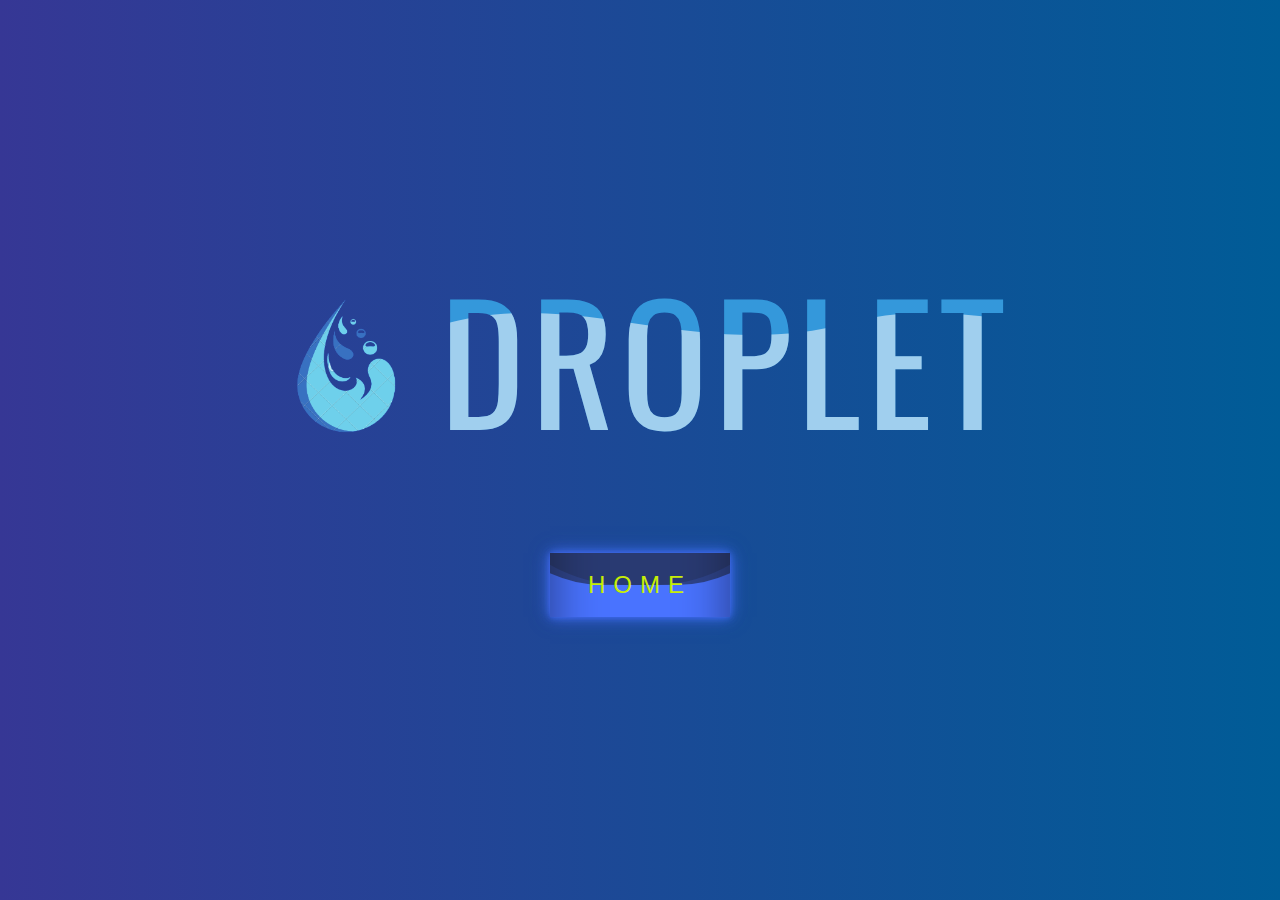
<file: index.html>
<!DOCTYPE html>
<html lang="en">

<head>
	<meta charset="UTF-8">
	<meta name="viewport" content="width=device-width, initial-scale=1.0">
	<link rel="icon" type="image/x-icon" href="img/icons8-droplet-96.png">
	<title>Droplet</title>
	<link rel="stylesheet" href="css/loader.css" />
</head>

<body>
	<div class="container">
		<div>
			<img src="./img/droplet_drop.png" width="180px" height="175px" style="margin-bottom: 10px;">
			<svg class="loading" version="1.1" xmlns="http://www.w3.org/2000/svg"
				xmlns:xlink="http://www.w3.org/1999/xlink" x="0px" y="0px" width="574.558px" height="190px"
				viewBox="0 0 574.558 120" enable-background="new 0 0 574.558 120" xml:space="preserve">
				<defs>
					<pattern id="water" width=".25" height="1.1" patternContentUnits="objectBoundingBox">
						<path fill="#fff"
							d="M0.25,1H0c0,0,0-0.659,0-0.916c0.083-0.303,0.158,0.334,0.25,0C0.25,0.327,0.25,1,0.25,1z" />
					</pattern>

					<text id="text" transform="matrix(1 0 0 1 -8.0684 116.7852)" font-size="161.047">DROPLET</text>

					<mask id="text_mask">
						<use x="0" y="0" xlink:href="#text" opacity="1" fill="#3498db" />
					</mask>
				</defs>

				<use x="0" y="0" xlink:href="#text" fill="#3498db" />

				<rect class="water-fill" mask="url(#text_mask)" fill="url(#water)" x="-400" y="0" width="1600"
					height="120" />
			</svg>
		</div>
		<div class="button">
			<div class="box">
				<span><a href="main.html">Home</a></span>
				<i></i>
			</div>
		</div>
	</div>



</body>

</html>
</file>
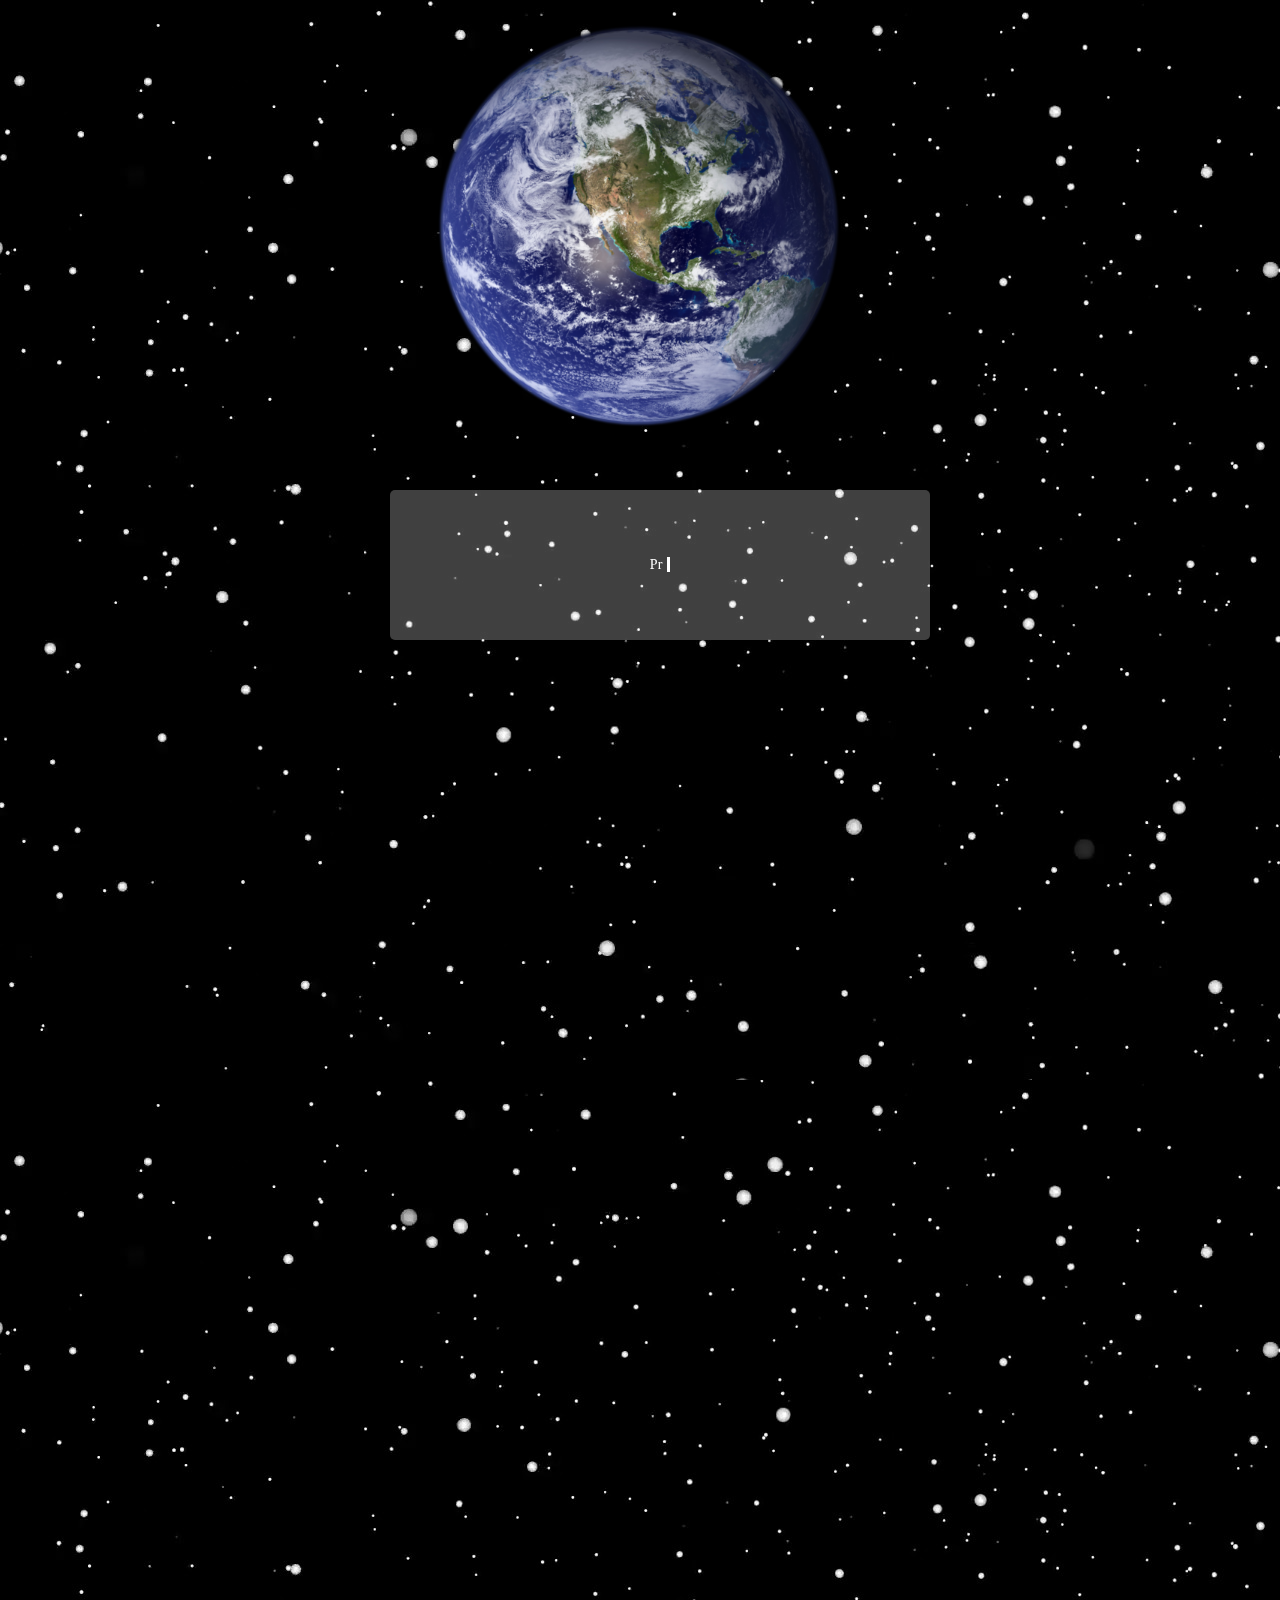
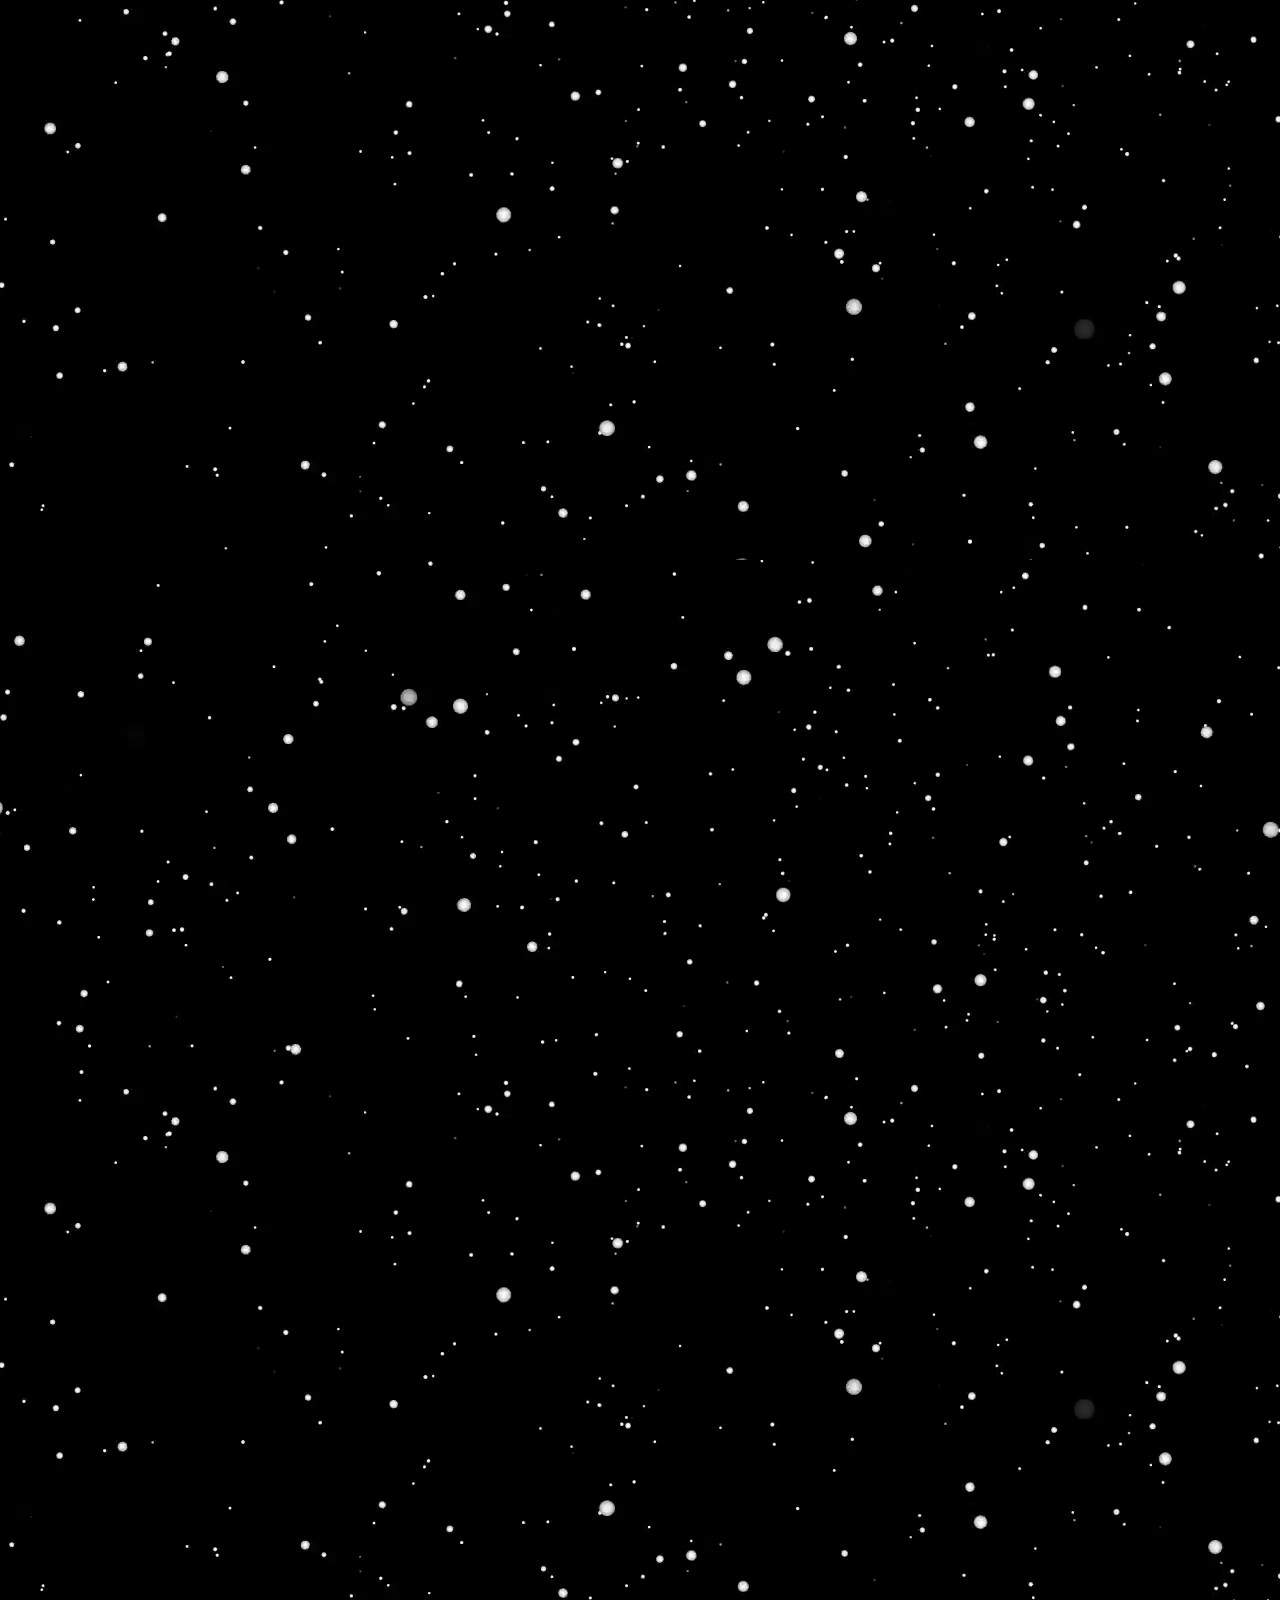
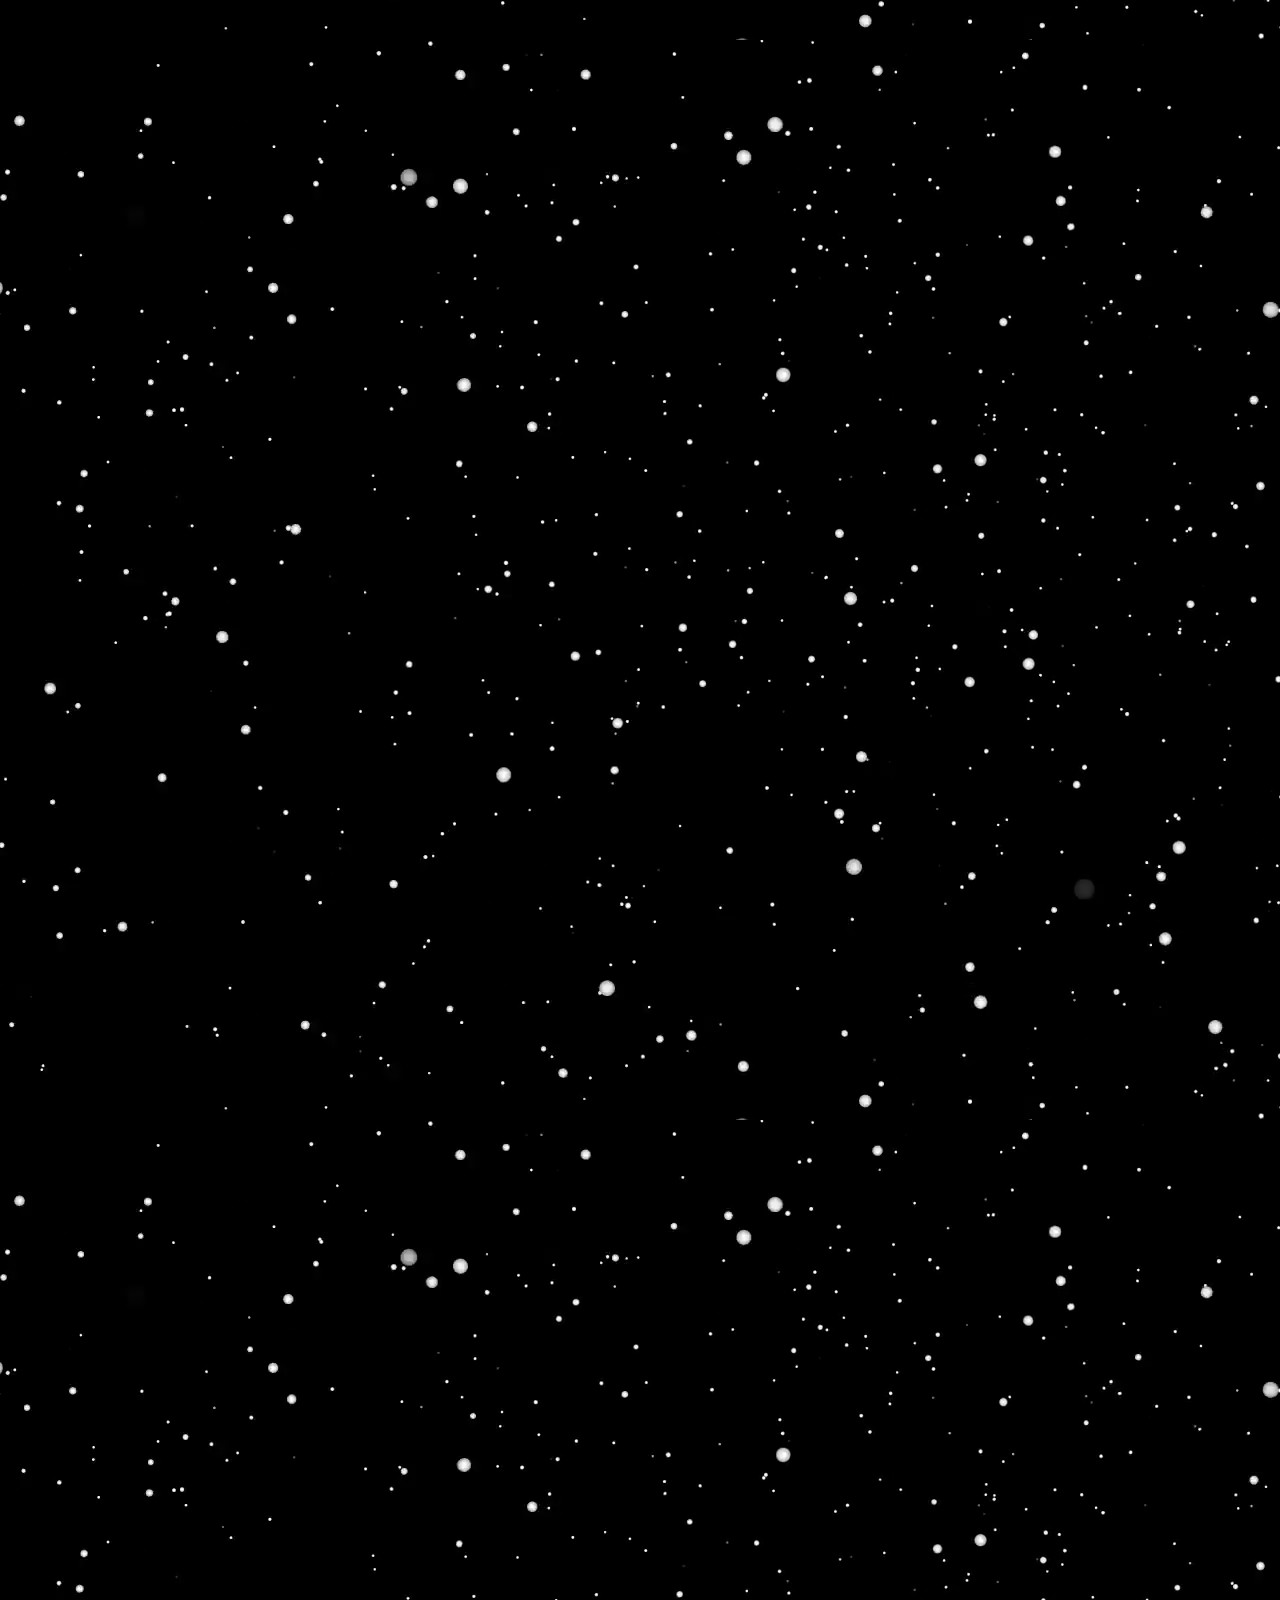
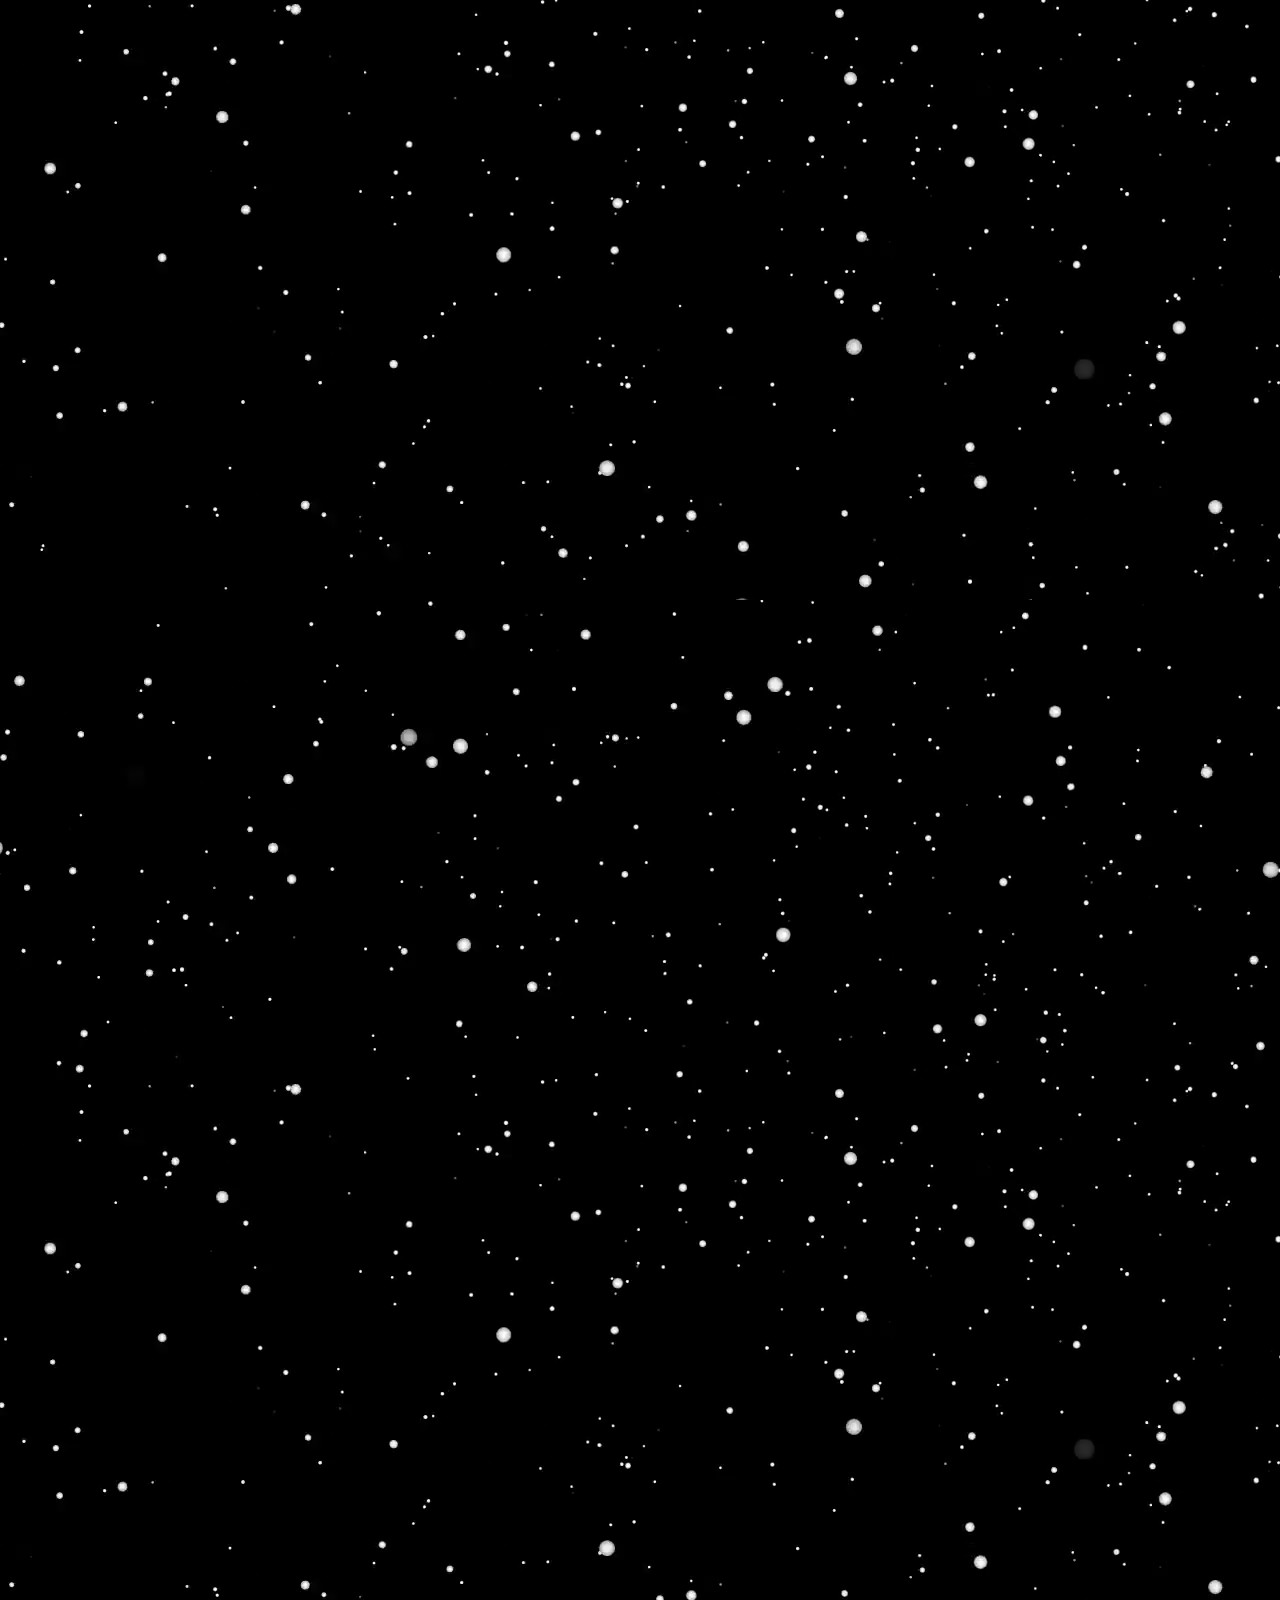
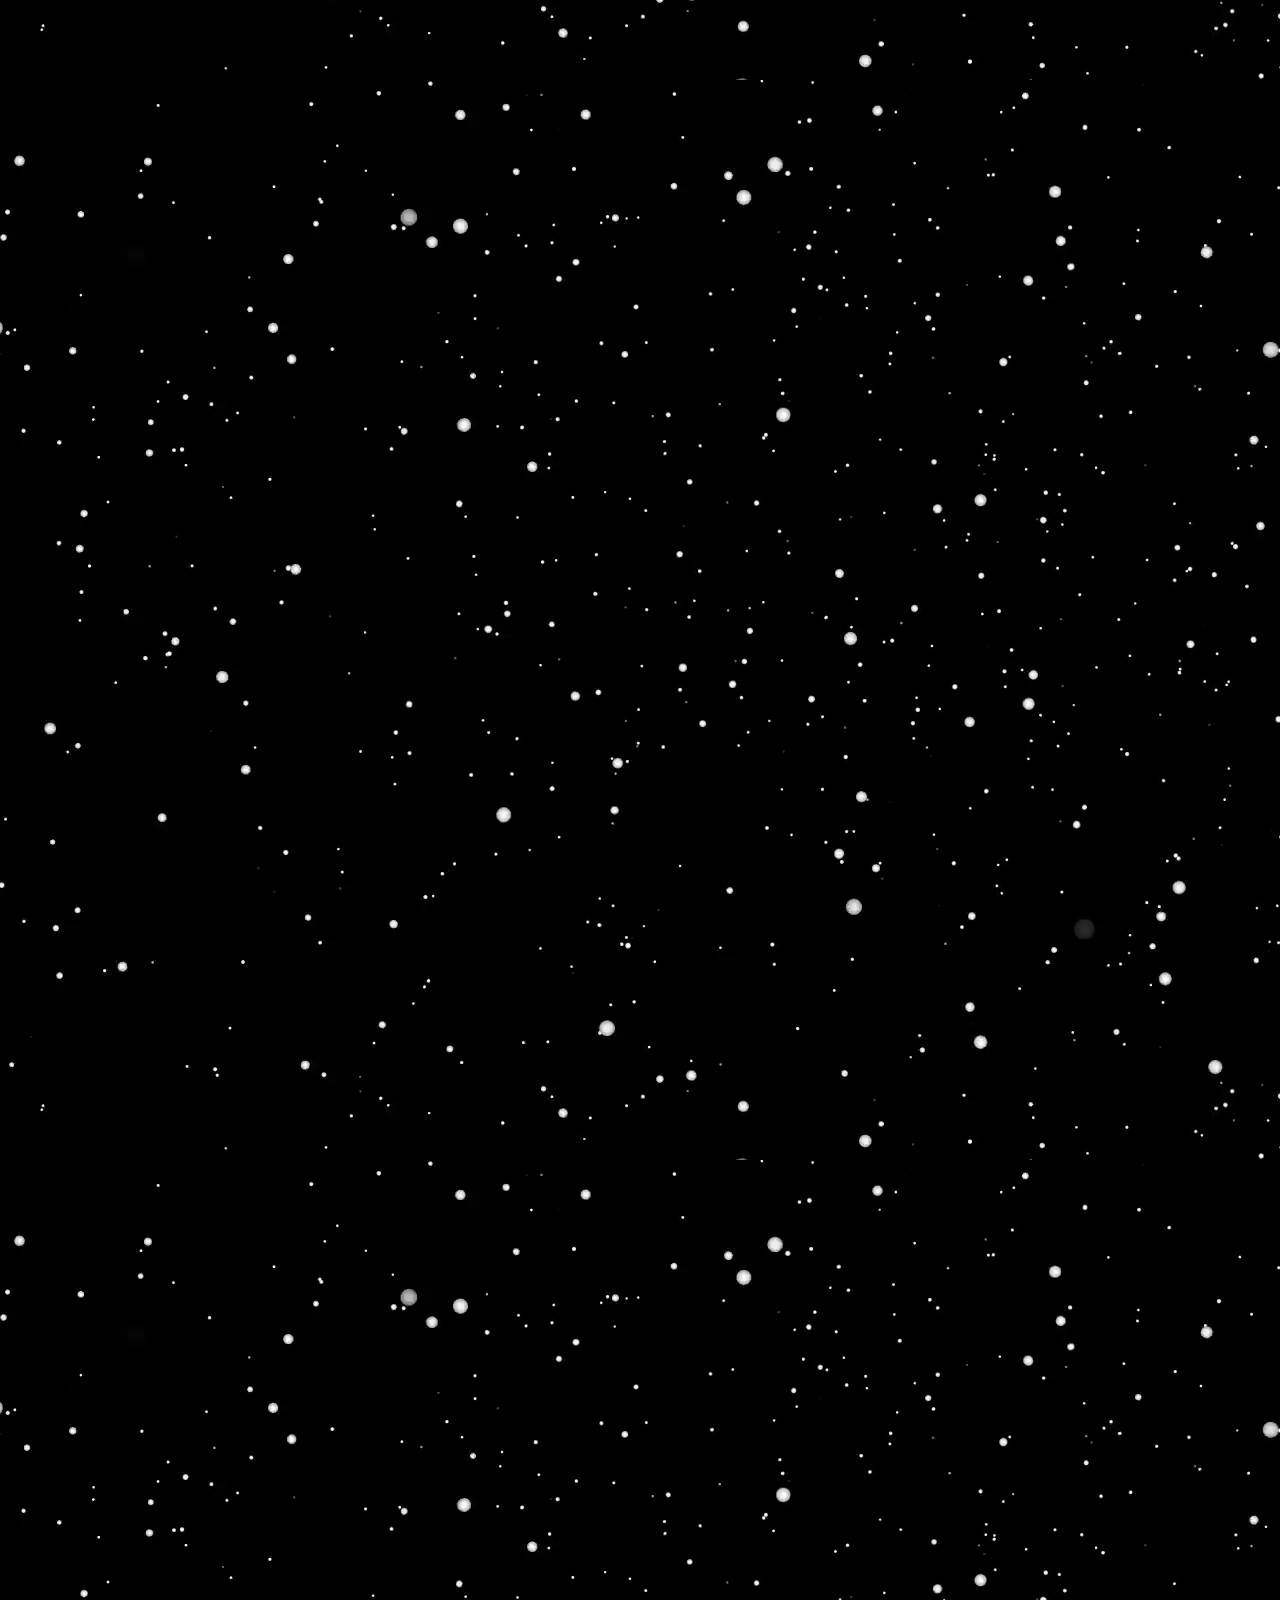
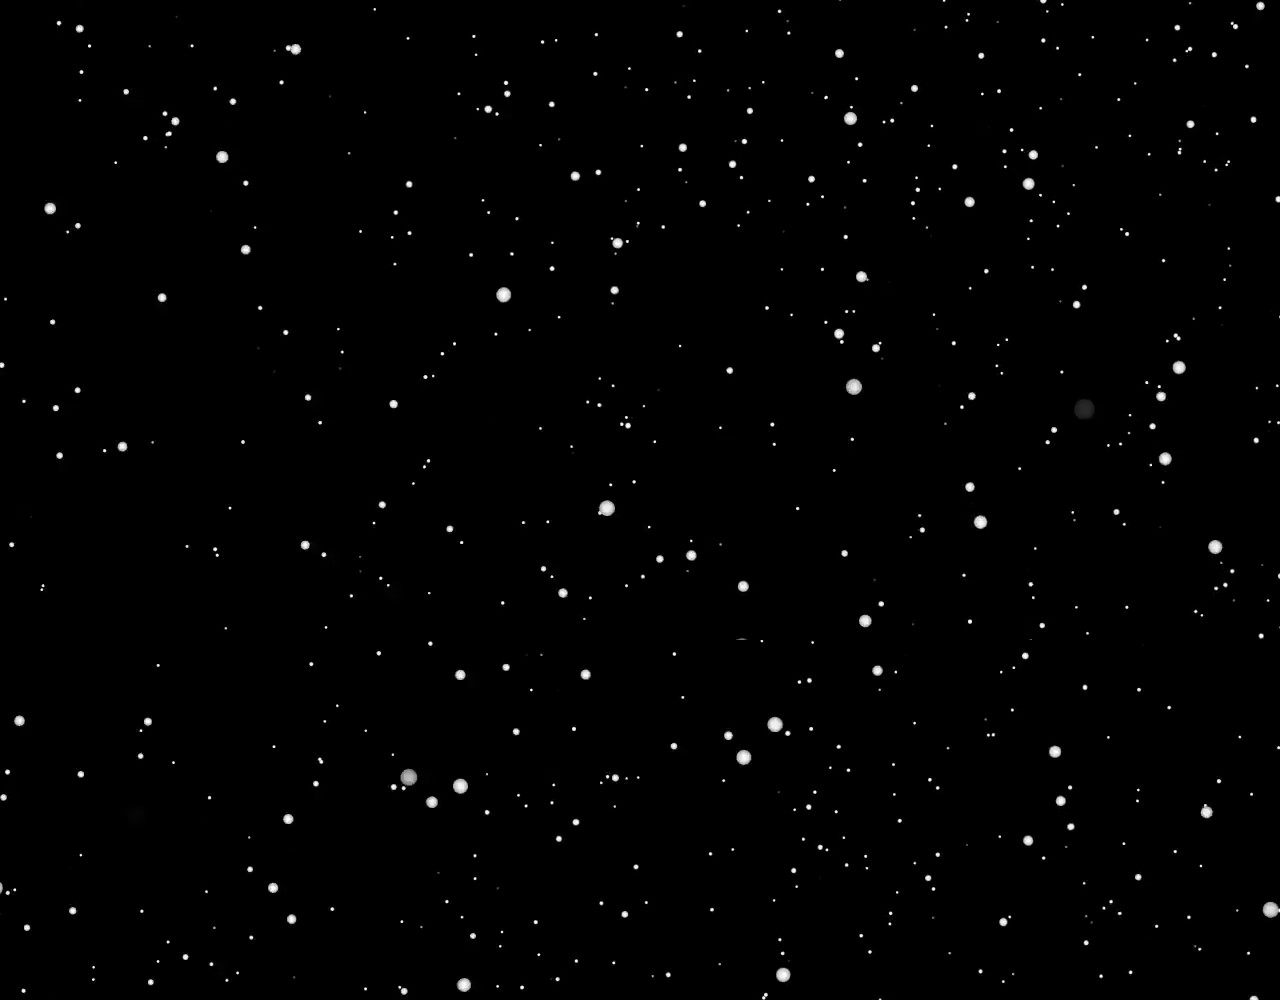
<file: storyAnimation.html>
<!DOCTYPE html>
<html lang="en">
<head>
    <meta charset="UTF-8">
    <title>Droplet - Our Future</title>
    <link rel="stylesheet" href="css/storyAnimation.css" />
    <link rel="icon" type="image/x-icon" href="img/icons8-droplet-96.png">
</head>
<body>
<div class="main_container">
  <div class="bg"></div>
  <img id="earth" src="Assets/earthCom.png" alt="complete earth image"/>
    <div class="flip-card">
        <div id="flipCardInner" class="flip-card-inner">
            <div id="frontCard" class="flip-card-front">
                <p id="frontCardText" class="centerText"></p>
            </div>
            <div id="backCard" class="flip-card-back">
                <p id="backCardText" class="centerText"></p>
            </div>
        </div>
    </div>
</div>
<script src="js/storyAnimation.js">

</script>
</body>
</html>
</file>
<file: css/loader.css>
@import 'https://fonts.googleapis.com/css?family=Oswald';


html,
body {
	background: #005C97;
	background: linear-gradient(to left, #005C97, #363795);
	height: 100%;
	width: 100%;
	display: flex;
	flex-direction: column;
	justify-content: center;
	align-items: center;
	font-family: 'Oswald', sans-serif;
	letter-spacing: 6px;
	overflow: hidden;
}

.container {
	display: flex;
	flex-direction: column;
}


.water-fill {
	animation: wave 0.7s infinite linear,
		fill-up 10s infinite ease-out alternate;
}

@keyframes wave {
	0% {
		x: -400px;
	}

	100% {
		x: 0;
	}
}


@keyframes fill-up {
	0% {
		height: 0;
		y: 130px;
	}

	100% {
		height: 160px;
		y: -30px;
	}
}

.button {
	align-items: center;
	margin-top: 150px;
	margin-left: 250px;
}

.box {

	top: 65%;
	left: 50%;
	transform: translate(-50%, -50%);
	position: absolute;
	width: 180px;
	height: 64px;
	display: flex;
	justify-content: center;
	align-items: center;
	text-decoration: none;
	text-transform: uppercase;
	overflow: hidden;
	cursor: pointer;
	font: 16px/24px Arial, sans-serif;
	background-color: #4973ff;
	transition:
		box-shadow 0.4s ease,
		background-color 0.4s ease,
		color 0.4s ease;
	box-shadow:
		0 0 2px 0 rgba(73, 115, 255, .1),
		0 0 4px 0 rgba(73, 115, 255, .2),
		0 0 6px 0 rgba(73, 115, 255, .3),
		0 0 8px 0 rgba(73, 115, 255, .4),
		0 0 12px 0 rgba(73, 115, 255, .5),
		0 0 18px 0 rgba(73, 115, 255, .6);
}

.box:hover {
	background-color: #ffed02;
	box-shadow:
		0 0 2px 0 rgba(238, 170, 51, 0.1),
		0 0 4px 0 rgba(238, 170, 51, 0.2),
		0 0 6px 0 rgba(238, 170, 51, 0.3),
		0 0 8px 0 rgba(238, 170, 51, 0.4),
		0 0 12px 0 rgba(238, 170, 51, 0.5),
		0 0 18px 0 rgba(238, 170, 51, 0.6),
		0 0 4px 0 rgba(238, 170, 51, 0.7);
}

.box span {
	color: #fff;
	letter-spacing: 8px;
}

.box i {
	position: absolute;
	z-index: -1;
	left: 0;
	top: 50%;
	transform: translateY(-50%);
	width: 100%;
	height: 200px;
	background-color: inherit;
	box-shadow: inset 0 0 50px rgba(0, 0, 0, 0.5);
	transition:
		transform 0.4s linear,
		top 1s linear;
	overflow: hidden;
}

.box span a {
	display: block;
	text-align: center;
	line-height: 64px;
	font-size: 24px;
	text-decoration: none;
	width: 180px;
	height: 64px;
	color: #c7ee05;
}

.box i:before,
.box i:after {
	content: "";
	position: absolute;
	width: 200%;
	height: 200%;
	top: 0;
	left: 50%;
	transform: translate(-50%, -75%);
}

.box i:before {
	border-radius: 46%;
	background-color: rgba(20, 20, 20, 0.2);
	animation: animate 5s linear infinite;
}

.box i:after {
	border-radius: 40%;
	background-color: rgba(20, 20, 20, 0.5);
	animation: animate 10s linear infinite;
}
</file>
<file: css/storyAnimation.css>
body {
    margin: 0;
    overflow: hidden;
    justify-content: center;
    text-align: center;
    color: white;
    font-size: 14px;
    font-weight: 400;
    font-family: Poppins, serif;
    background-color: black;
}

img {
    width: 450px;
    margin: auto auto 40px auto;
    height: auto;
    object-fit: contain;
    display: block;
    transition: all 1s ease-in-out;
}

.main_container {
    animation: fadeIn ease 5s;
    animation-iteration-count: 1;
    animation-fill-mode: forwards;
    height: 100vh;
    position: relative;
    width: 100%;
}

.container {
    overflow: hidden;
    justify-content: space-between;
    align-items: center;
    position: fixed;
}

@keyframes fadeIn {
    0% {
        opacity: 0;
    }

    100% {
        opacity: 1;
    }
}

.bg{
    width: 1000vw;
    height: 1000vh;
    position: absolute;
    left: 0;
    right: 0;
    top: 0;
    bottom: 0;
    z-index: -1;
    background: url("../Assets/stars.jpg") 0 0 repeat;
    animation-name: MOVE-BG;
    animation-duration: 1000s;
    animation-timing-function: linear;
    animation-iteration-count: infinite;
}

@keyframes MOVE-BG {
    from {
        transform: translate(0, 0);
    }
    to {
        transform: translate(-100%, -50%);
    }
}

/* This container is needed to position the front and back side */
.flip-card-inner {
    position: relative;
    width: 100%;
    height: 100%;
    text-align: center;
    transition: transform 0.8s;
    transform-style: preserve-3d;
}

.flip-card {
    background-color: transparent;
    width: 500px;
    height: 110px;
    margin: auto;
}

.flip-card-inner {
    position: relative;
    width: 100%;
    height: 100%;
    transition: transform 0.8s;
    transform-style: preserve-3d;
}

.flip-card-front, .flip-card-back {
    position: absolute;
    width: 100%;
    height: 100%;
    -webkit-backface-visibility: hidden; /* Safari */
    backface-visibility: hidden;
}

.flip-card-front, .flip-card-back {
    height: 100%;
    width: 100%;
    background-color: rgb(77,77,77);
    padding: 20px;
    border-radius: 5px;
    background-color: rgba(255, 255, 255, 0.25);
    color: white;
    text-align: center;
    justify-content: center;
    align-items: center;
    display: flex;
}

.centered-text {
    word-wrap: break-word; /* Allow text to wrap */
    white-space: pre-line; /* Preserve newline characters */
}

.flip-card-back {
    transform: rotateY(180deg);
}

.blinking-cursor {
    margin-left: 5px;
    background-color: #fff;
    animation: blink 1s infinite;
}

@keyframes blink {
    0%, 50% {
        opacity: 1;
    }
    50.1%, 100% {
        opacity: 0;
    }
}
</file>
